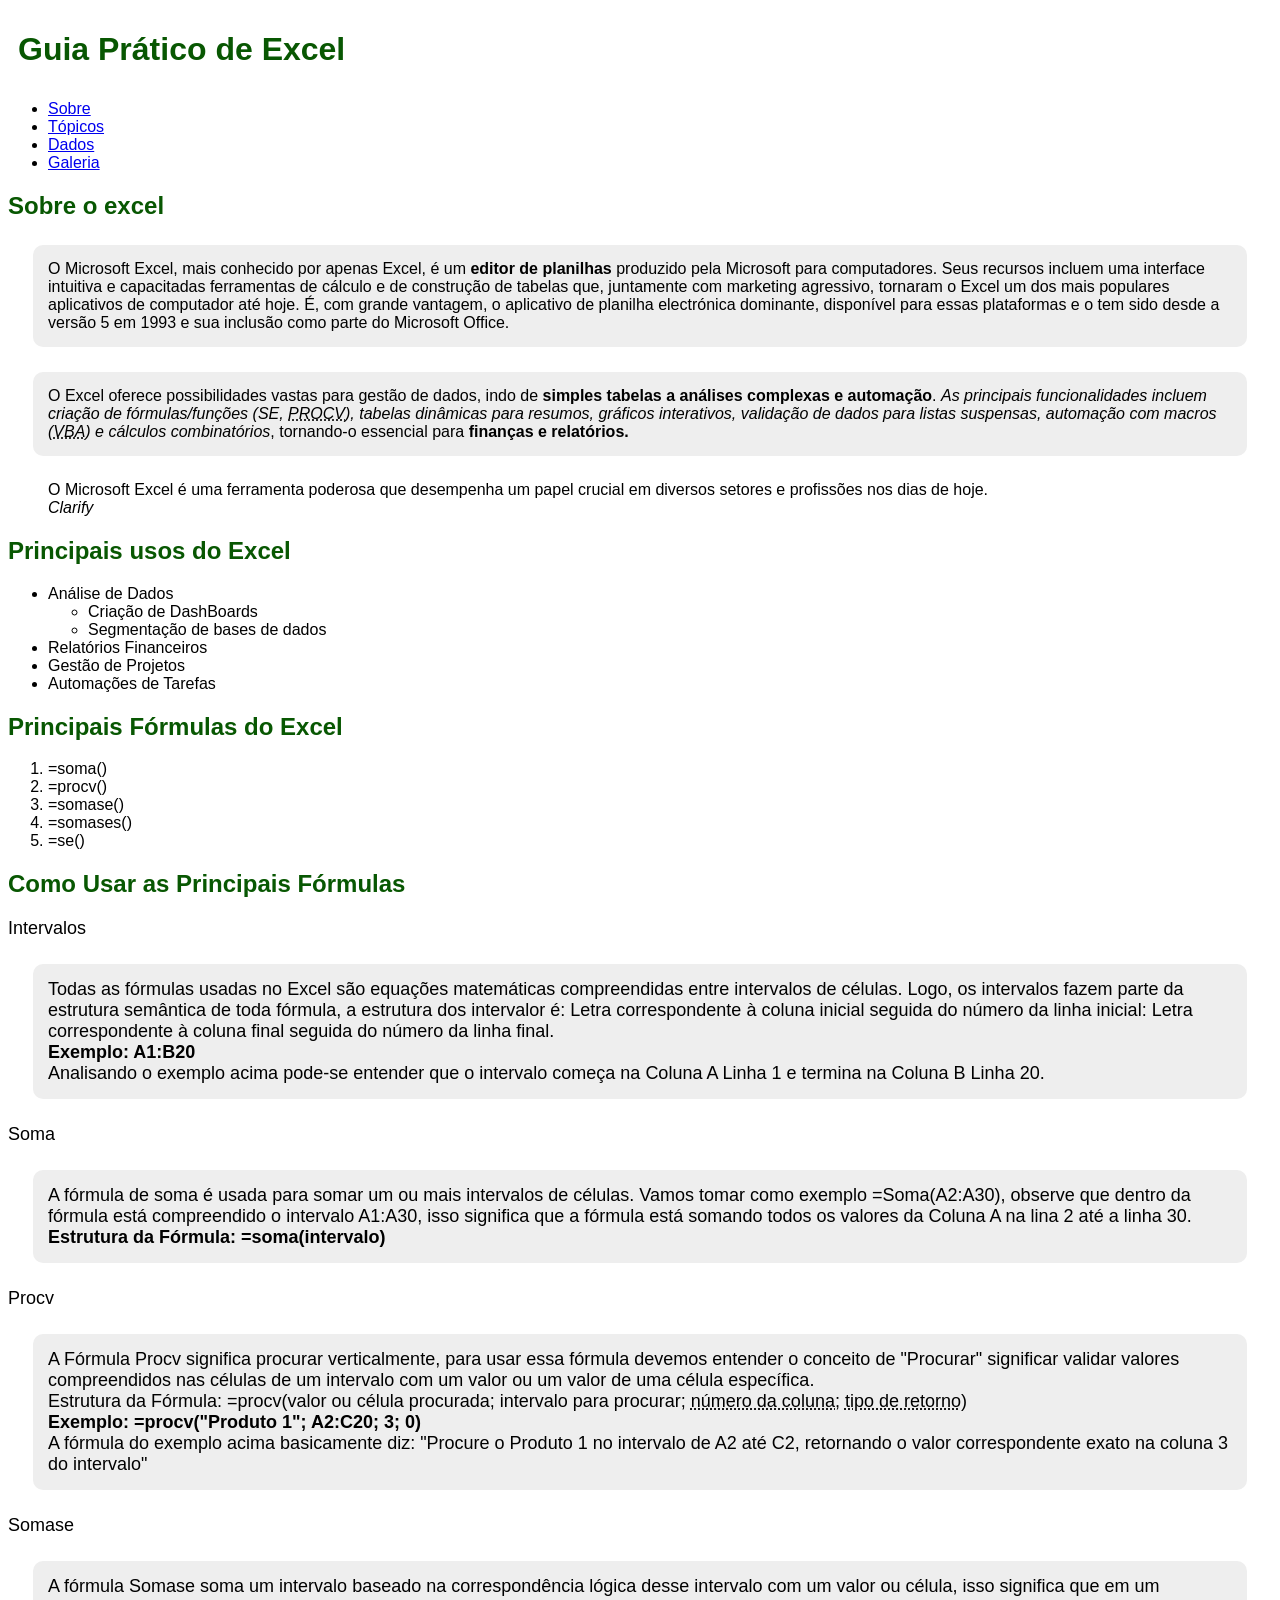
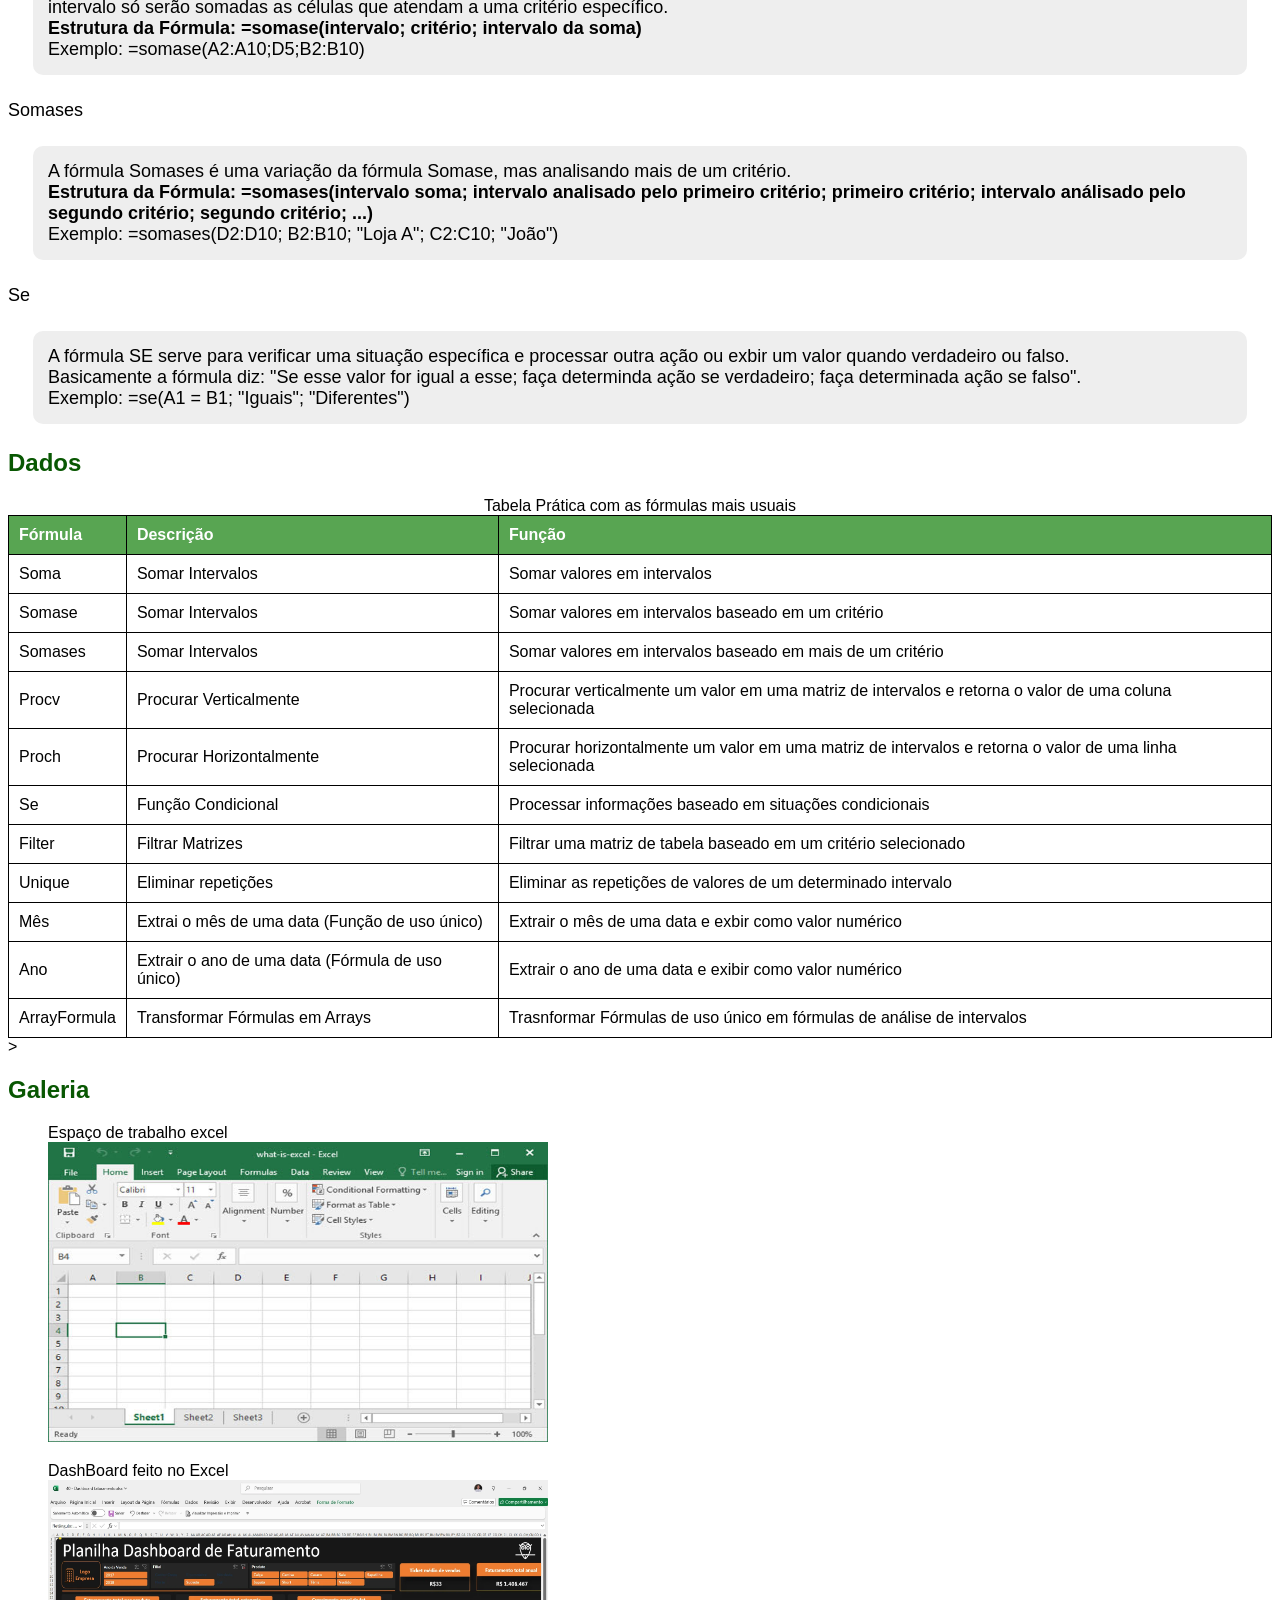
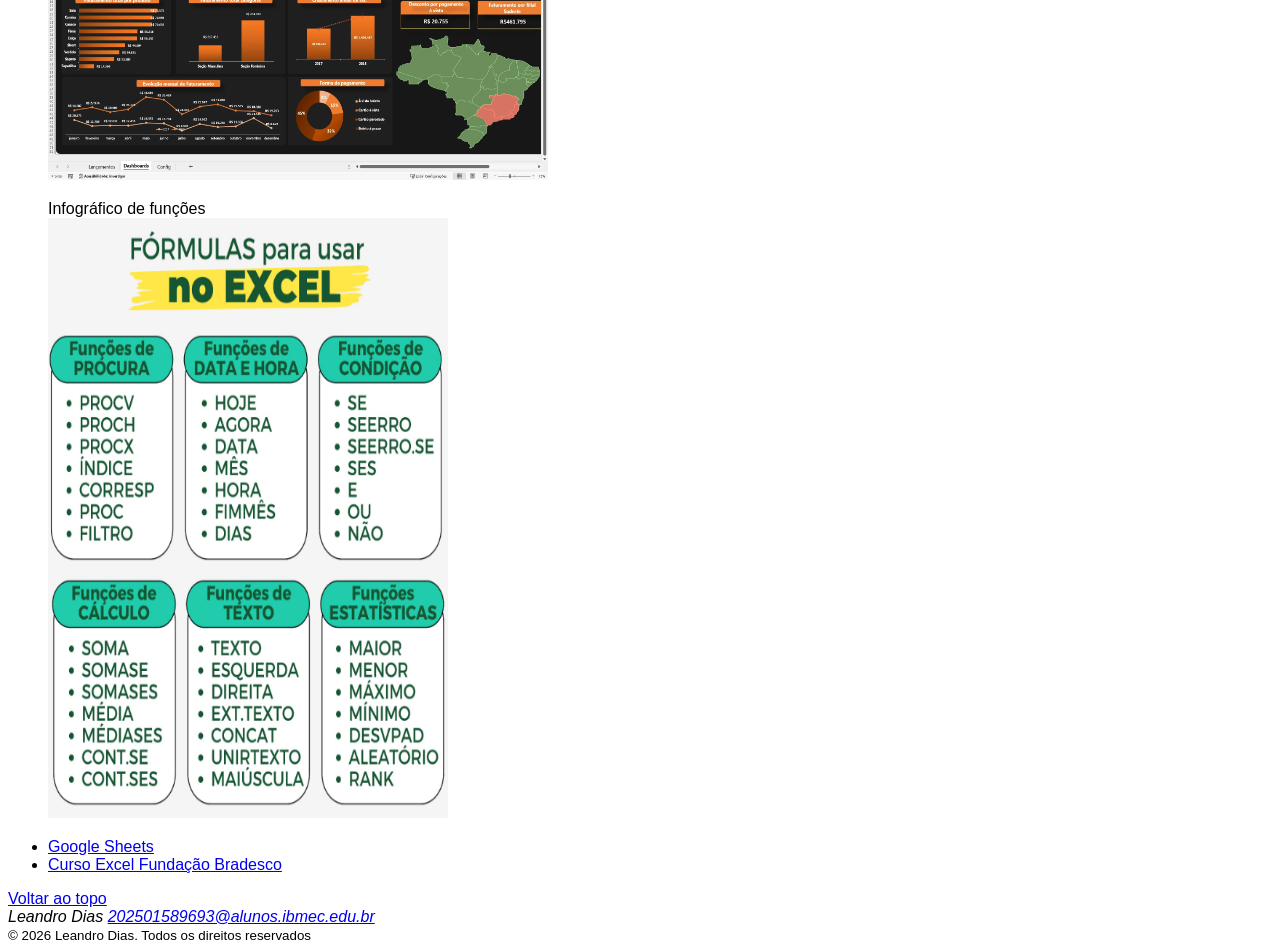
<file: index.html>
<!DOCTYPE html>
<html lang="pt-BR">
<head>
    <meta charset="UTF-8">
    <meta name="viewport" content="width=device-width, initial-scale=1.0">
    <title>Guia Excel</title>
    <link rel="stylesheet" href="style.css">
</head>
<body class= "fonte">
    <Header id="topo">
        <h1 class="titulos">Guia Prático de Excel</h1>
        <nav>
            <ul>
                <li><a href="#sobre">Sobre</a></li>
                <li><a href="#topicos">Tópicos</a></li>
                <li><a href="#dados">Dados</a></li>
                <li><a href="#galeria">Galeria</a></li>
            </ul>
        </nav>
    </Header>
    <section id="sobre">
        <h2 class="titulos">Sobre o excel</h2>
        <p class="caixa_texto">
            O Microsoft Excel, mais conhecido por apenas Excel, 
            é um <strong>editor de planilhas</strong> produzido pela Microsoft para computadores.
            Seus recursos incluem uma interface intuitiva e capacitadas ferramentas de cálculo e de construção de tabelas
            que, juntamente com marketing agressivo, tornaram o Excel um dos mais populares aplicativos de computador até hoje. 
            É, com grande vantagem, o aplicativo de planilha electrónica dominante, disponível para essas plataformas e o tem 
            sido desde a versão 5 em 1993 e sua inclusão como parte do Microsoft Office.
        </p>
        <p class="caixa_texto">
            O Excel oferece possibilidades vastas para gestão de dados, indo de <strong>simples tabelas a análises complexas e automação</strong>. 
           <em> As principais funcionalidades incluem criação de fórmulas/funções (SE, <abbr title="procurar verticalmente">PROCV</abbr>), tabelas dinâmicas para resumos, gráficos interativos, 
            validação de dados para listas suspensas, automação com macros (<abbr title="VIsual Basic for Applications">VBA</abbr>) e cálculos combinatórios</em>, tornando-o essencial para <strong>finanças e relatórios.</strong> 
        </p>
        <blockquote cite="https://clarify.com.br/blog/a-importancia-de-estudar-excel-nos-dias-atuais/">O Microsoft Excel é uma ferramenta poderosa que desempenha um papel crucial em diversos setores e profissões nos dias de hoje.
            <footer><cite>Clarify</cite></footer>
        </blockquote>
    </section>
    <section id="topicos">
        <h2 class="titulos">Principais usos do Excel</h2>
        <ul>
            <li>Análise de Dados
                <ul>
                    <li> Criação de DashBoards</li>
                    <li>Segmentação de bases de dados</li>
                </ul>
            </li>
                
            <li>Relatórios Financeiros</li>
            <li>Gestão de Projetos</li>
            <li>Automações de Tarefas</li>
        </ul>
        <h2 class="titulos">Principais Fórmulas do Excel</h2>
        <ol>
            <li>=soma()</li>
            <li>=procv()</li>
            <li>=somase()</li>
            <li>=somases()</li>
            <li>=se()</li>
        </ol>
        <h2 class="titulos">Como Usar as Principais Fórmulas</h2>
        <dl>
            <dt>Intervalos</dt>
            <dd class="caixa_texto">
                Todas as fórmulas usadas no Excel são equações matemáticas compreendidas entre intervalos de células. Logo, os intervalos fazem 
                parte da estrutura semântica de toda fórmula, a estrutura dos intervalor é: Letra correspondente à coluna inicial seguida do número da linha inicial: Letra correspondente à coluna final seguida do número da linha final. <br>
                <strong>Exemplo: A1:B20</strong> <br>
                Analisando o exemplo acima pode-se entender que o intervalo começa na Coluna A Linha 1 e termina na Coluna B Linha 20.
            </dd>
            <dt>Soma</dt>
            <dd class="caixa_texto">A fórmula de soma é usada para somar um ou mais intervalos de células. 
                Vamos tomar como exemplo =Soma(A2:A30), observe que dentro da fórmula está compreendido o intervalo A1:A30, 
                isso significa que a fórmula está somando todos os valores da Coluna A na lina 2 até a linha 30. <br>
                <strong>Estrutura da Fórmula: =soma(intervalo)</strong>
            </dd>
            <dt>Procv</dt>
            <dd class="caixa_texto">
                A Fórmula Procv significa procurar verticalmente, para usar essa fórmula devemos entender o conceito de "Procurar" significar validar
                valores compreendidos nas células de um intervalo com um valor ou um valor de uma célula específica. <br>
                Estrutura da Fórmula: =procv(valor ou célula procurada; intervalo para procurar; <abbr title="Número da coluna que contém os valores que devem ser retornados">número da coluna;</abbr>
                <abbr title="Significa se a fórmula deve retornar um valor baseado em uma pesquisa exata, indicado pelo 0, ou em uma pesquisa aproximada, indicado pelo 1">tipo de retorno)</abbr> <br>
                <strong>Exemplo: =procv("Produto 1"; A2:C20; 3; 0) </strong><br>
                A fórmula do exemplo acima basicamente diz: "Procure o Produto 1 no intervalo de A2 até C2, retornando o valor correspondente exato na coluna 3 do intervalo"
            </dd>
            <dt>Somase</dt>
            <dd class="caixa_texto">
                A fórmula Somase soma um intervalo baseado na correspondência lógica desse intervalo com um valor ou célula, isso significa que em um intervalo só serão somadas as células que atendam a uma critério específico. <br>
                <strong>Estrutura da Fórmula: =somase(intervalo; critério; intervalo da soma)</strong><br>
                Exemplo: =somase(A2:A10;D5;B2:B10)                

            </dd>
            <dt>Somases</dt>
            <dd class="caixa_texto">
                A fórmula Somases é uma variação da fórmula Somase, mas analisando mais de um critério. <br>
                <strong>Estrutura da Fórmula: =somases(intervalo soma; intervalo analisado pelo primeiro critério; primeiro critério; intervalo análisado pelo segundo critério; segundo critério; ...)</strong> <br>
                Exemplo: =somases(D2:D10; B2:B10; "Loja A"; C2:C10; "João")
            </dd>
            <dt>Se</dt>
            <dd class="caixa_texto">
                A fórmula SE serve para verificar uma situação específica e processar outra ação ou exbir um valor quando verdadeiro ou falso. <br>
                Basicamente a fórmula diz: "Se esse valor for igual a esse; faça determinda ação se verdadeiro; faça determinada ação se falso". <br>
                Exemplo: =se(A1 = B1; "Iguais"; "Diferentes")
            </dd>
        </dl>
    </section>

    <section id="dados">
        <h2 class="titulos">Dados</h2>
        <table>
            <caption>Tabela Prática com as fórmulas mais usuais</caption>
            <thead>
                <tr>
                    <th scope="col">Fórmula</th>
                    <th scope="col">Descrição</th>
                    <th scope="col">Função</th>
                </tr>
            </thead>
            <tbody>
                <tr>
                    <td> Soma</td>
                    <td> Somar Intervalos</td>  
                    <td>Somar valores em intervalos</td>
                </tr>
                <tr>
                    <td> Somase</td>
                    <td>Somar Intervalos</td>
                    <td> Somar valores em intervalos baseado em um critério</td>
                </tr>
                <tr>
                    <td> Somases</td>
                    <td>Somar Intervalos</td>
                    <td> Somar valores em intervalos baseado em mais de um critério</td>
                </tr>
                <tr>
                    <td>Procv</td>
                    <td>Procurar Verticalmente </td>
                    <td> Procurar verticalmente um valor em uma matriz de intervalos e retorna o valor de uma coluna selecionada</td>
                </tr>
                <tr>
                    <td>Proch</td>
                    <td>Procurar Horizontalmente</td>
                    <td> Procurar horizontalmente um valor em uma matriz de intervalos e retorna o valor de uma linha selecionada</td>
                </tr>
                <tr>
                    <td>Se</td>
                    <td> Função Condicional </td>
                    <td>Processar informações baseado em situações condicionais</td>
                </tr>
                <tr>
                    <td>Filter</td>
                    <td> Filtrar Matrizes </td>
                    <td> Filtrar uma matriz de tabela baseado em um critério selecionado</td>
                </tr>
                <tr>
                    <td>Unique</td>
                    <td> Eliminar repetições</td>
                    <td>Eliminar as repetições de valores de um determinado intervalo</td>
                </tr>
                <tr>
                    <td>Mês</td>
                    <td>Extrai o mês de uma data (Função de uso único)</td>
                    <td>Extrair o mês de uma data e exbir como valor numérico</td>
                </tr>
                <tr>
                    <td>Ano</td>
                    <td>Extrair o ano de uma data (Fórmula de uso único)</td>
                    <td>Extrair o ano de uma data e exibir como valor numérico</td>
                </tr>
                <tr>
                    <td>ArrayFormula</td>
                    <td>Transformar Fórmulas em Arrays</td>
                    <td>Trasnformar Fórmulas de uso único em fórmulas de análise de intervalos</td>
                </tr>
            </tbody>
        </table>
    </section>
    <section id="galeria"><!--item 30-->>
        <h2 class="titulos"> Galeria</h2>
        <figure>
            <figcaption>Espaço de trabalho excel</figcaption>
            <img src="excel.jpg" alt="Tela incial do excel" width="500" height="300">
        </figure>
        <figure>
            <figcaption> DashBoard feito no Excel</figcaption>
            <img src="dashboard_excel.webp" alt="DashBoard feito no excel" width="500" height="300">
        </figure>
        <figure>
            <figcaption>Infográfico de funções</figcaption>
            <img src="infográfico_Fórmulas.png" alt="Infográfico de funções por áreas" width="400" height="600">
        </figure>
    </section>

<!-------------------------------------------------------------------------------------------------------------------------------------->
    <ul>
        <li><a href="https://docs.google.com/spreadsheets/u/0/" target="_blank" rel="noopener noreferrer"> Google Sheets </a></li>
        <li><a href="https://www.ev.org.br/cursos/microsoft-excel-2016-basico" target="_blank" rel="noopener noreferrer"> Curso Excel Fundação Bradesco </a></li>
    </ul>
    <a href="#topo">Voltar ao topo</a>
    <footer>
        <address>
            Leandro Dias
            <a href="mailto:202501589693@alunos.ibmec.edu.br">202501589693@alunos.ibmec.edu.br</a>
        </address>
        <small>© 2026 Leandro Dias. Todos os direitos reservados</small>
    </footer>
</body>
</html>
</file>
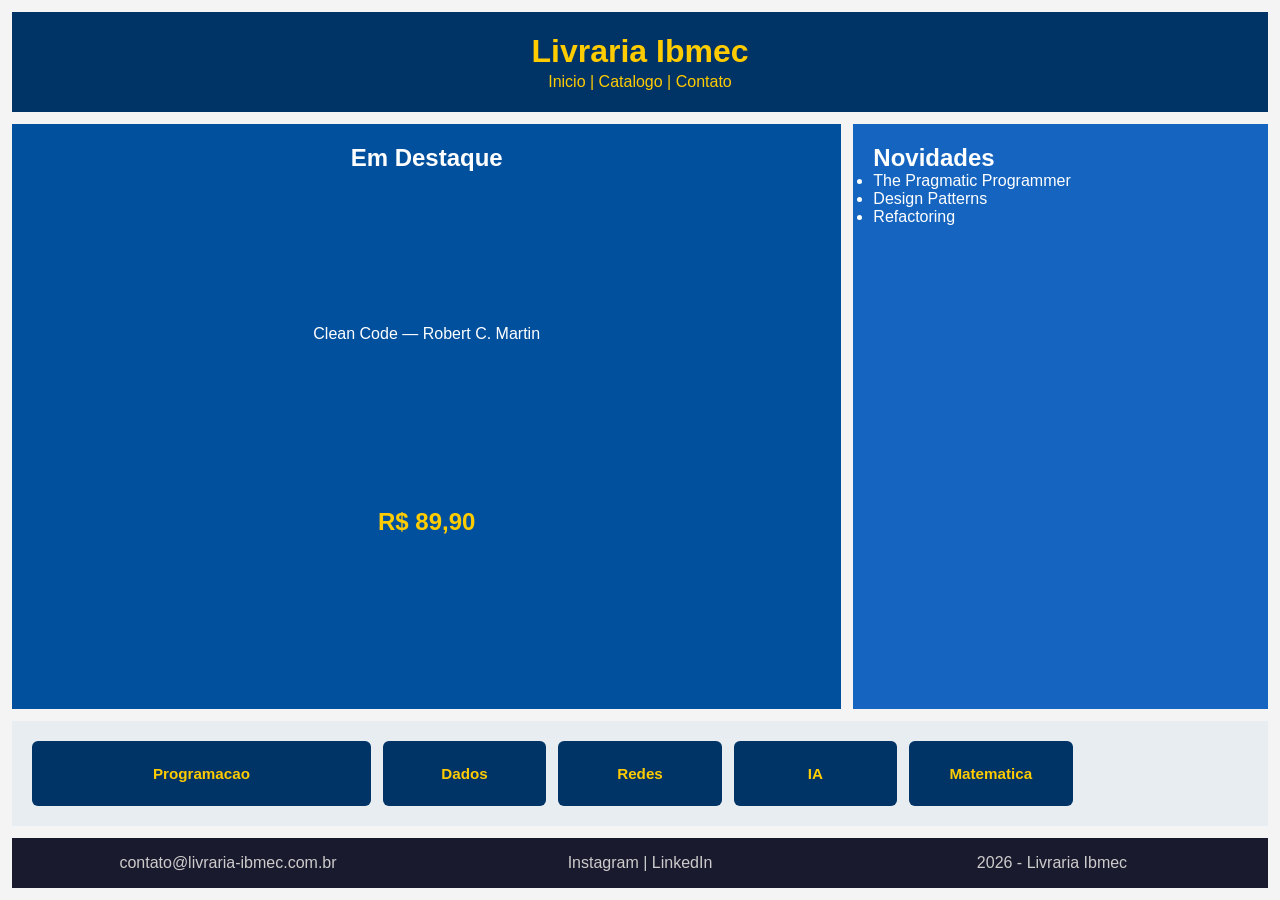
<file: livraria-ibmec/index.html>
<!DOCTYPE html>
<html lang="pt-BR">
<head>
  <meta charset="UTF-8">
  <meta name="viewport" content="width=device-width, initial-scale=1.0">
  <title>Livraria Ibmec</title>
  <link rel="stylesheet" href="style.css">
</head>
<body class="pagina">
  
  <header class="topo">
    <h1>Livraria Ibmec</h1>
    <nav>Inicio | Catalogo | Contato</nav>
  </header>
  
  <section class="destaque">
    <h2>Em Destaque</h2>
    <p>Clean Code — Robert C. Martin</p>
    <p class="preco">R$ 89,90</p>
  </section>
  
  <aside class="novidades">
    <h2>Novidades</h2>
    <ul>
      <li>The Pragmatic Programmer</li>
      <li>Design Patterns</li>
      <li>Refactoring</li>
    </ul>
  </aside>
  
  <section class="categorias">
    <div class="card-cat">Programacao</div>
    <div class="card-cat">Dados</div>
    <div class="card-cat">Redes</div>
    <div class="card-cat">IA</div>
    <div class="card-cat">Matematica</div>
  </section>
  
  <footer class="rodape">
    <p>contato@livraria-ibmec.com.br</p>
    <p>Instagram | LinkedIn</p>
    <p>2026 - Livraria Ibmec</p>
  </footer>
  
</body>
</html>
</file>
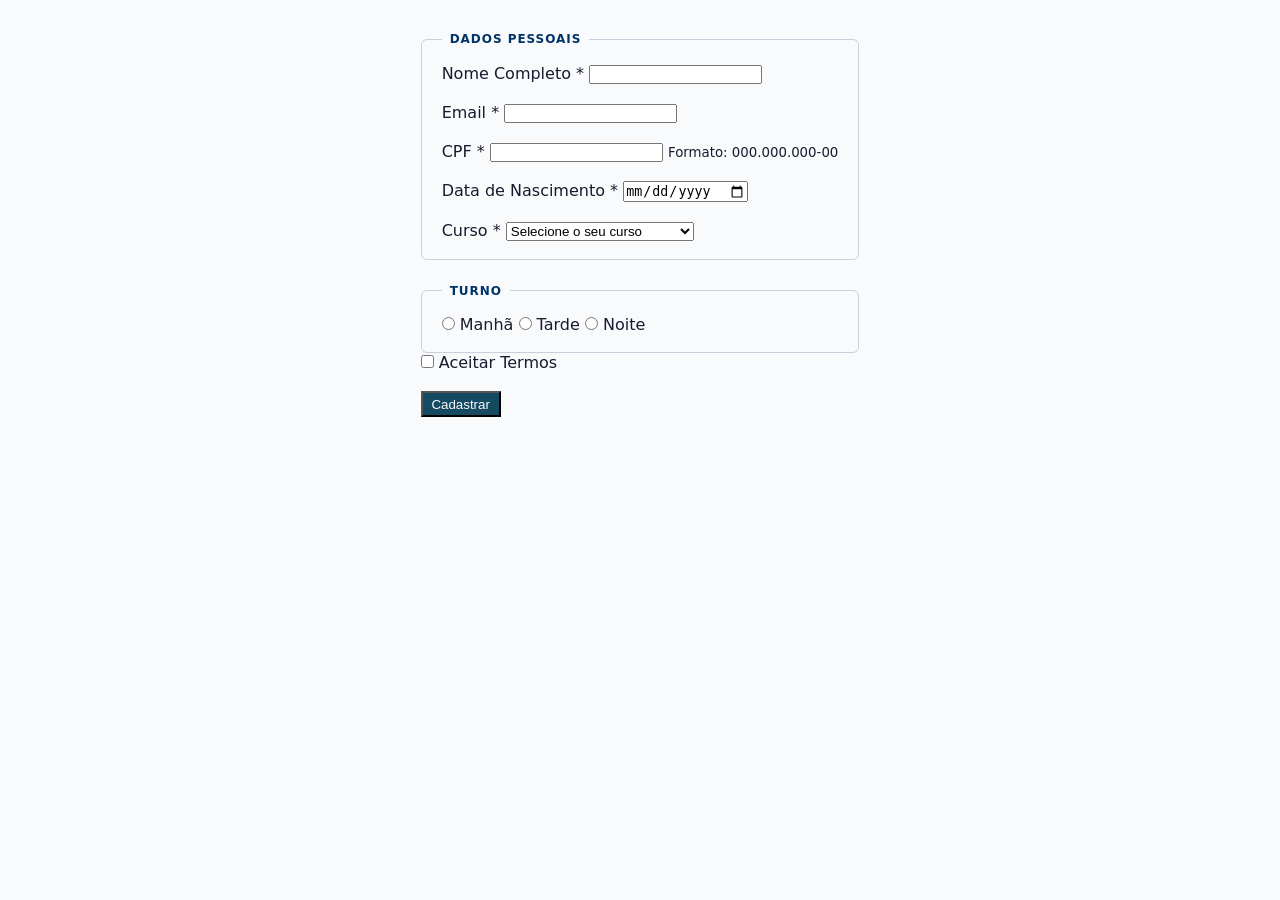
<file: lab07-checkpoint.html>
<!DOCTYPE html>
<html lang="en">
<head>
    <meta charset="UTF-8">
    <meta name="viewport" content="width=device-width, initial-scale=1.0">
    <title>Document</title>
    <link rel="stylesheet" href="lab07-style.css">
</head>
<body>
    <form action="/cadastro"
    method="post"
    novalidate
    autocomplete="on"
    enctype="multipart/form-data">
    <fieldset>
        <legend>Dados Pessoais</legend>
        <label for="nome"> Nome Completo <span>*</span></label>
        <input type="text" id="nome" name="nome" required> 
        <br> <br>
        <label for="email">Email <span>*</span></label>
        <input type="email" id="email" name="email" required>
        <br> <br>
        <label for="CPF">CPF <span>*</span></label>
        <input type="text" id="CPF" name="CPF"  aria-describedby="cpf-dica" pattern="\d{3}\.?\d{3}\.?\d{3}-?\d{2}" inputmode="numeric">
        <small id="cpf-dica">
            Formato: 000.000.000-00
        </small>
        <br> <br>
        <label for="data_nascimento">Data de Nascimento <span>*</span></label>
        <input type="date" id="data_nascimento" name="data_nascimento" required>
        <br> <br>
        <label for="Curso">Curso <span>*</span></label>
        <select name="Curso" id="Curso">
            <option selected disabled value="">Selecione o seu curso</option>
            <option value="Engenharia de Software"> Engenharia de Software</option>
            <option value="Ciencia de Dados"> Ciencia de Dados</option>
            <option value="Engenharia da Computação"> Engenharia da Computação</option>
        </select>
    </fieldset>
    <fieldset>
        <legend>Turno</legend>
        <label for="turno_manhã">
            <input type="radio" name="turno_manhã" id="turno_manhã">
            Manhã
        </label>
        <label for="turno_tarde">
            <input type="radio" name="turno_tarde" id="turno_tarde">
            Tarde
        </label>
        <label for="turno_noite">
            <input type="radio" name="turno_noite" id="turno_noite">
            Noite
        </label>
    </fieldset>
    <input type="checkbox" name="Termos" id="Termos"> Aceitar Termos
    <br> <br>
    <button type="submit"> Cadastrar</button>
</form>
</body>
</html>
</file>
<file: style.css>
.fonte {
    font-family: Arial, Helvetica, sans-serif;
}
h2 {
    color: rgb(8, 87, 2);
}
h1 {
    color: rgb(8, 87, 2);
    padding: 10px;
}
.caixa_texto {
    background-color: rgb(238, 238, 238);
    height: auto;
    margin: 25px;
    padding: 15px;
    border-radius: 10px;
}
table {
  width: 100%;
  border-collapse: collapse; /* remove espaços entre bordas */
}

th, td {
    border: 1px solid black;
    padding: 10px;
    text-align: left;
}
th {
    background-color: rgb(88, 165, 82);
    color: white;
}

dl {
    font-size: large;
}
</file>
<file: livraria-ibmec/style.css>
* {
  box-sizing: border-box;
  margin: 0;
  padding: 0;
}

body {
  font-family: Arial, sans-serif;
  background-color: #f4f4f4;
}

.pagina {
  display: grid;
  grid-template-columns: 2fr 1fr;
  grid-template-rows: auto 1fr auto;
  grid-template-areas:
    "topo topo"
    "destaque novidades"
    "categorias categorias"
    "rodape rodape";
  min-height: 100vh;
  gap: 12px;
  padding: 12px;
}

.topo {
  grid-area: topo;
  background-color: #003366;
  color: #FFCC00;
  padding: 20px;

  display: grid;
  place-items: center;
  text-align: center;
  min-height: 100px;
}

.destaque {
  grid-area: destaque;
  background-color: #00509e;
  color: #fff;
  padding: 20px;

  display: grid;
  align-items: start;
  justify-items: center;
}

.novidades {
  grid-area: novidades;
  background-color: #1565C0;
  color: #fff;
  padding: 20px;
}

.categorias {
  grid-area: categorias;
  display: grid;
  grid-template-columns: repeat(auto-fill, minmax(160px, 1fr));
  gap: 12px;
  padding: 20px;
  background-color: #e8edf2;
}

.rodape {
  grid-area: rodape;
  background-color: #1A1A2E;
  color: #ccc;
  padding: 16px;

  display: grid;
  grid-template-columns: repeat(3, 1fr);
  text-align: center;
  gap: 12px;
}

.card-cat {
  background-color: #003366;
  color: #FFCC00;
  font-weight: bold;
  text-align: center;
  padding: 24px 12px;
  border-radius: 6px;
  font-size: 0.95rem;
}

.card-cat:first-child {
  grid-column: span 2;
}

.destaque .preco {
  font-size: 1.5rem;
  font-weight: bold;
  color: #FFCC00;
  margin-top: 12px;
}

@media (max-width: 600px) {
  .pagina {
    grid-template-columns: 1fr;
    grid-template-areas:
      "topo"
      "destaque"
      "novidades"
      "categorias"
      "rodape";
  }

  .categorias {
    grid-template-columns: repeat(auto-fill, minmax(140px, 1fr));
  }

  .card-cat:first-child {
    grid-column: span 1;
  }

  .rodape {
    grid-template-columns: 1fr;
  }
}
</file>
<file: lab07-style.css>
*, *::before, *::after {
  box-sizing: border-box;
  margin: 0;
  padding: 0;
}

:root {
  /* Cores */
  --cor-principal: #003366;
  --cor-destaque:  #FFCC00;
  --cor-texto:     #1a1a2e;
  --cor-fundo:     #f8fafc;
  --cor-superficie:#ffffff;
  --cor-borda:     #c8d0dc;
  --cor-erro:      #c62828;
  --cor-sucesso:   #2e7d32;
  --cor-muted:     #6b7280;

  /* Tipografia */
  --fonte: 'Segoe UI', system-ui, sans-serif;

  /* Geometria */
  --raio: 6px;
}
body {
  font-family: var(--fonte);
  background:  var(--cor-fundo);
  color:       var(--cor-texto);
  min-height:  100dvh;
  display:     flex;
  align-items: flex-start;
  justify-content: center;
  padding: 2rem 1rem;
}

.form-card {
  background:    var(--cor-superficie);
  width:         100%;
  max-width:     640px;
  border-radius: var(--raio);
  box-shadow: 0 4px 24px rgba(0,51,102,.1);
  overflow: hidden;
}

.form-card__header {
  background:    var(--cor-principal);
  padding:       1.4rem 1.75rem;
  border-bottom: 4px solid var(--cor-destaque);
}
.form-card__header h1 {
  color: #fff;
  font-size: 1.25rem;
  font-weight: 700;
}
.form-card__header p {
  color: rgba(255,255,255,.7);
  font-size: .85rem;
  margin-top: .25rem;
}

.form-body {
  padding: 1.75rem;
}

fieldset {
  border:         1px solid var(--cor-borda);
  border-radius:  var(--raio);
  padding:        1.1rem 1.25rem;
  margin-bottom:  1.5rem;
}
/* Remove a borda padrão do último
   fieldset antes dos botões */
fieldset:last-of-type {
  margin-bottom: 0;
}

legend {
  font-size:      .75rem;
  font-weight:    700;
  letter-spacing: .08em;
  text-transform: uppercase;
  color:          var(--cor-principal);
  padding:        0 .5rem;
}
button {
    background-color: rgb(21, 74, 98);
    color: #f8fafc;
    height: 2em;
    width: 6em;
    font-family: Arial, Helvetica, sans-serif;
    
}
</file>
